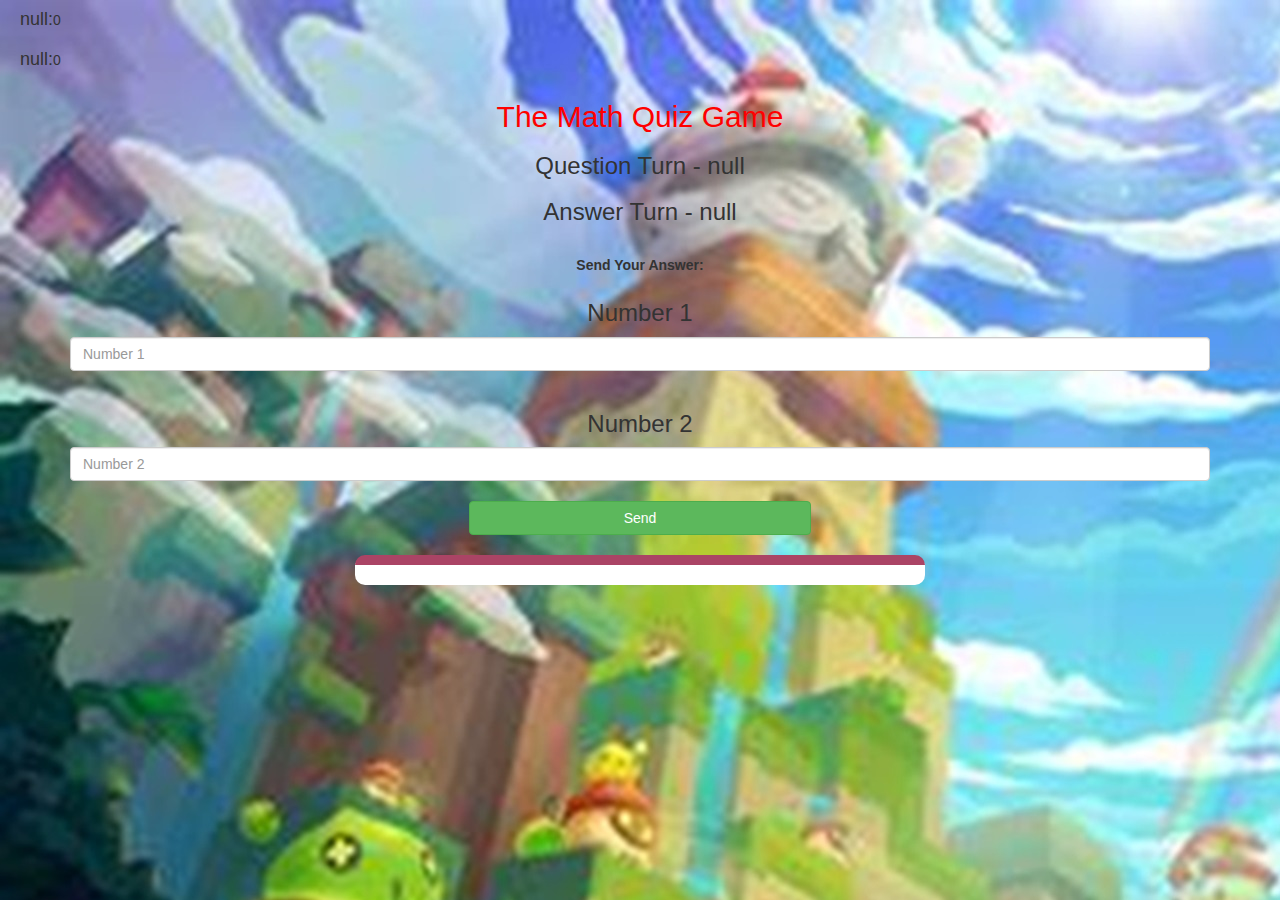
<file: game_page.html>
<!DOCTYPE html>
<html>
<head>
	<title>The Math Game</title>

<meta name="viewport" content="width=device-width, initial-scale=1">
<link rel="stylesheet" href="https://maxcdn.bootstrapcdn.com/bootstrap/3.4.0/css/bootstrap.min.css">
<script src="https://ajax.googleapis.com/ajax/libs/jquery/3.4.1/jquery.min.js"></script>
<script src="https://maxcdn.bootstrapcdn.com/bootstrap/3.4.0/js/bootstrap.min.js"></script>

<link rel="stylesheet" type="text/css" href="quiz_game.css">

</head>
<body>
<h4 id="player1_name"></h4><span id="player1_score"></span>
<br>
<h4 id="player2_name"></h4><span id="player2_score"></span>
<div class="container">
	<center>
		<h2 style="color: red;">The Math Quiz Game</h2>
        <div id="questionsection">
		    <h3 id="player_question"></h3>
		    <h3 id="player_answer"></h3>
		    <br>
		    <label>Send Your Answer: </label>
            <h3>Number 1</h3>
		    <input type="text" id="number_1" class="form-control" placeholder="Number 1">
		    <br>
            <h3>Number 2</h3>
            <input type="text" id="number_2" class="form-control" placeholder="Number 2">
		    <br>
		    <button onclick="send()" class="btn btn-success" style="width: 30%">Send</button>
        </div>
        <br>
        <div id="output" class="col-lg-6"></div>
	</center>
</div>
<script src="quiz_game_page.js"></script>

</body>
</html>
</file>
<file: quiz_game.css>
body
{
	background: url("OIP.jfif");

}

	.login_div1 , .login_div2
	{
		
		padding: 10px;
		float: none;
		border-radius: 15px;
	}


#player1_name , #player2_name
{
	display: inline-block;
	margin-left: 20px;
}
#word
{
	width: 60%;
}
#word_display
{
	letter-spacing: 5px;
}
#output
{
background: white;
border-radius: 10px;
border-top: 10px solid #AA4465;
padding: 10px;
float: none;
text-align: left;
}
</file>
